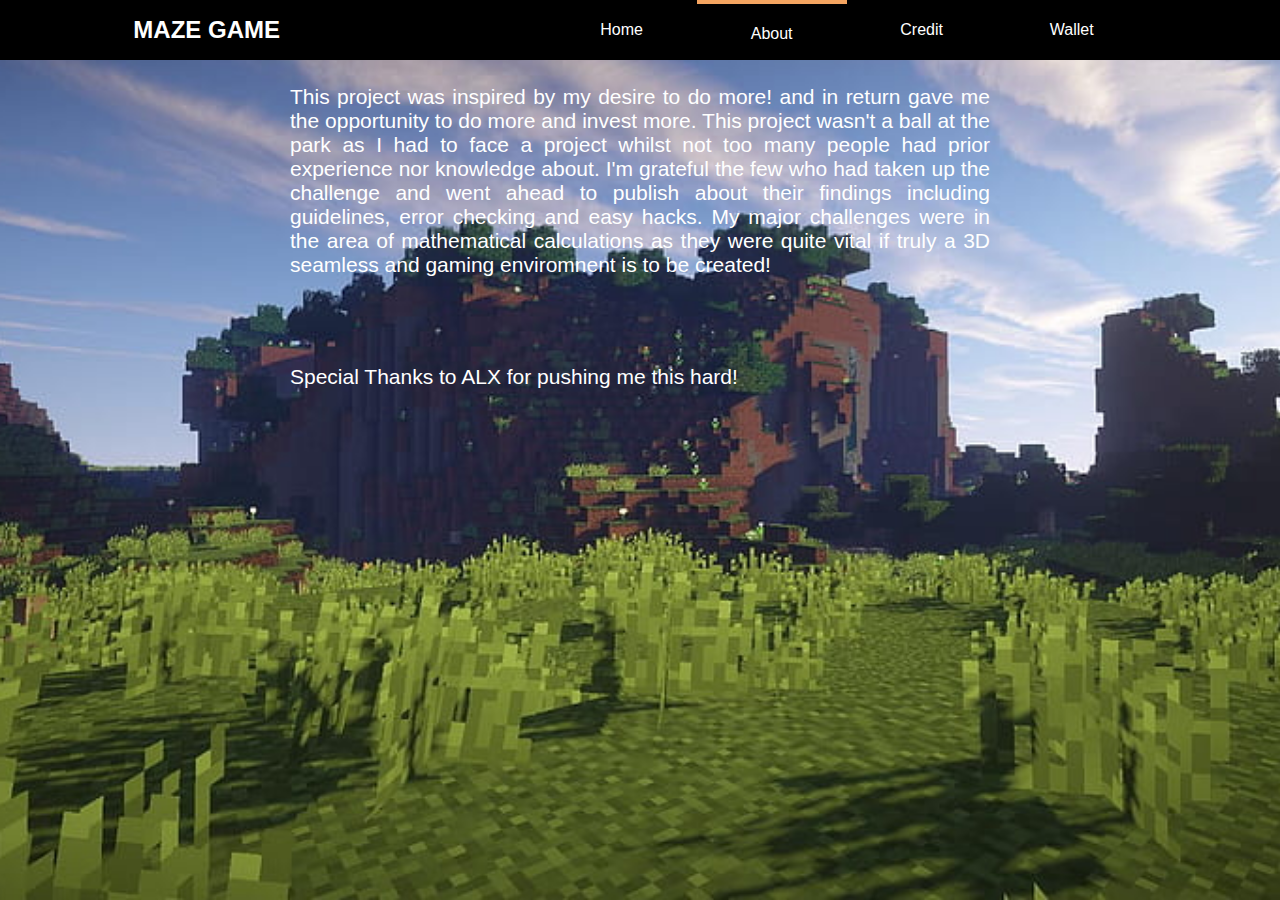
<file: about.html>
<!DOCTYPE html>
<html lang="en">
    <head>
        <title>MAZE PROJECT</title>
        <meta charset="UTF-8"/>
        <link rel="stylesheet" type="text/css" href="main.css"/>
        <style>
            header ul li:nth-child(2){
                border-top: 4px solid #F4A460;
            }
        </style>
    </head>
    <body>
        <header>
            <h2>MAZE GAME</h2>
            <ul>
                <li><a href="index.html">Home</a></li>
                <li><a href="#">About</a></li>
                <li><a href="credit.html">Credit</a></li>
                <li>Wallet</li>
            </ul>
        </header>
        <main>
            <p>
                This project was inspired by my desire to do more! and in return gave me the opportunity to do more and invest more. This project wasn't a ball at the park as I
                had to face a project whilst not too many people had prior experience nor knowledge about. I'm grateful the few who had taken up the challenge and went ahead to 
                publish about their findings including guidelines, error checking and easy hacks. My major challenges were in the area of mathematical calculations as they were 
                quite vital if truly a 3D seamless and gaming enviromnent is to be created!
            </p>
            <p>
                Special Thanks to ALX for pushing me this hard!
            </p>
        </main>
    </body>
</html>
</file>
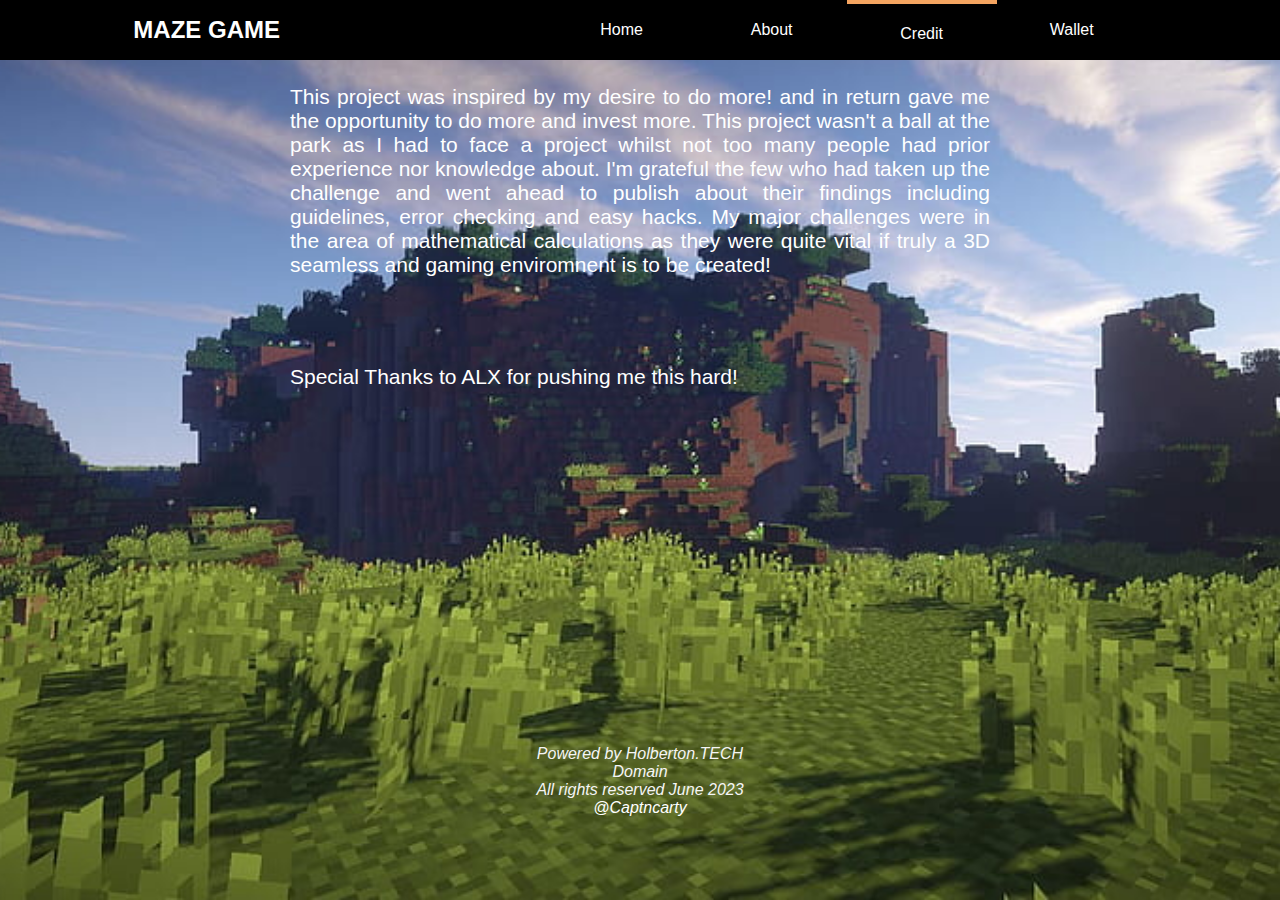
<file: credit.html>
<!DOCTYPE html>
<html lang="en">
    <head>
        <title>MAZE PROJECT</title>
        <meta charset="UTF-8"/>
        <link rel="stylesheet" type="text/css" href="main.css"/>
        <style>
            header ul li:nth-child(3){
                border-top: 4px solid #F4A460;
            }
        </style>
    </head>
    <body>
        <header>
            <h2>MAZE GAME</h2>
            <ul>
                <li><a href="index.html">Home</a></li>
                <li><a href="about.html">About</a></li>
                <li><a href="#">Credit</a></li>
                <li>Wallet</li>
            </ul>
        </header>
        <main>
            <p>
                This project was inspired by my desire to do more! and in return gave me the opportunity to do more and invest more. This project wasn't a ball at the park as I
                had to face a project whilst not too many people had prior experience nor knowledge about. I'm grateful the few who had taken up the challenge and went ahead to 
                publish about their findings including guidelines, error checking and easy hacks. My major challenges were in the area of mathematical calculations as they were 
                quite vital if truly a 3D seamless and gaming enviromnent is to be created!
            </p>
            <p>
                Special Thanks to ALX for pushing me this hard!
            </p>
            <address>
                Powered by Holberton.TECH<br> 
                Domain<br>
                All rights reserved June 2023<br>
                <a href="https://github.com/Captncarty/MAZEGAME">@Captncarty</a><br>
                </address>
        </main>
    </body>
</html>
</file>
<file: main.css>
*{
    margin: 0;
    padding: 0;
    font-family: helvetica;
    box-sizing: border-box;
}

body {
    height: 100vh;
    background: url(background.jpg);
    background-size: cover;
    background-repeat: no-repeat;
    background-position: center;
    color: whitesmoke;
}
/*body img{
    height: 100%;
    width: 100%;
    display: flex;
    flex-wrap: wrap;
}*/

header {
    height: 60px;
    display: flex;
    align-items: center;
    justify-content: space-around;
    color: white;
    background-color: #000;
} 

header ul{
    list-style: none;
    display: flex;
}

header ul li{
    width: 150px;
    height: 60px;
    line-height: 60px;
    text-align: center;
    cursor: pointer;
}

header ul li:hover{
    background: linear-gradient(#BC8F8F,#F4A460);
    color: #000;
}

main {
    /*height: calc(100vh - 60px);*/
    display: flex;
    justify-content: center;
    align-items: center;
    flex-direction: column;
}

main p{
    margin-top: 25px;
    width: 700px;
    height: 80px;
    font-size: 21px;
    color: white;
    text-align: justify;
}

main p:nth-child(2){
    margin-top: 200px;
}

a:link,
a:visited {
    color: white;
    text-decoration: none;
}

a{
    text-decoration: none;
}

a:hover {
    color: black;
}

main address {
    margin-top: 300px;
    text-align: center;
    justify-content: center;
}
</file>
